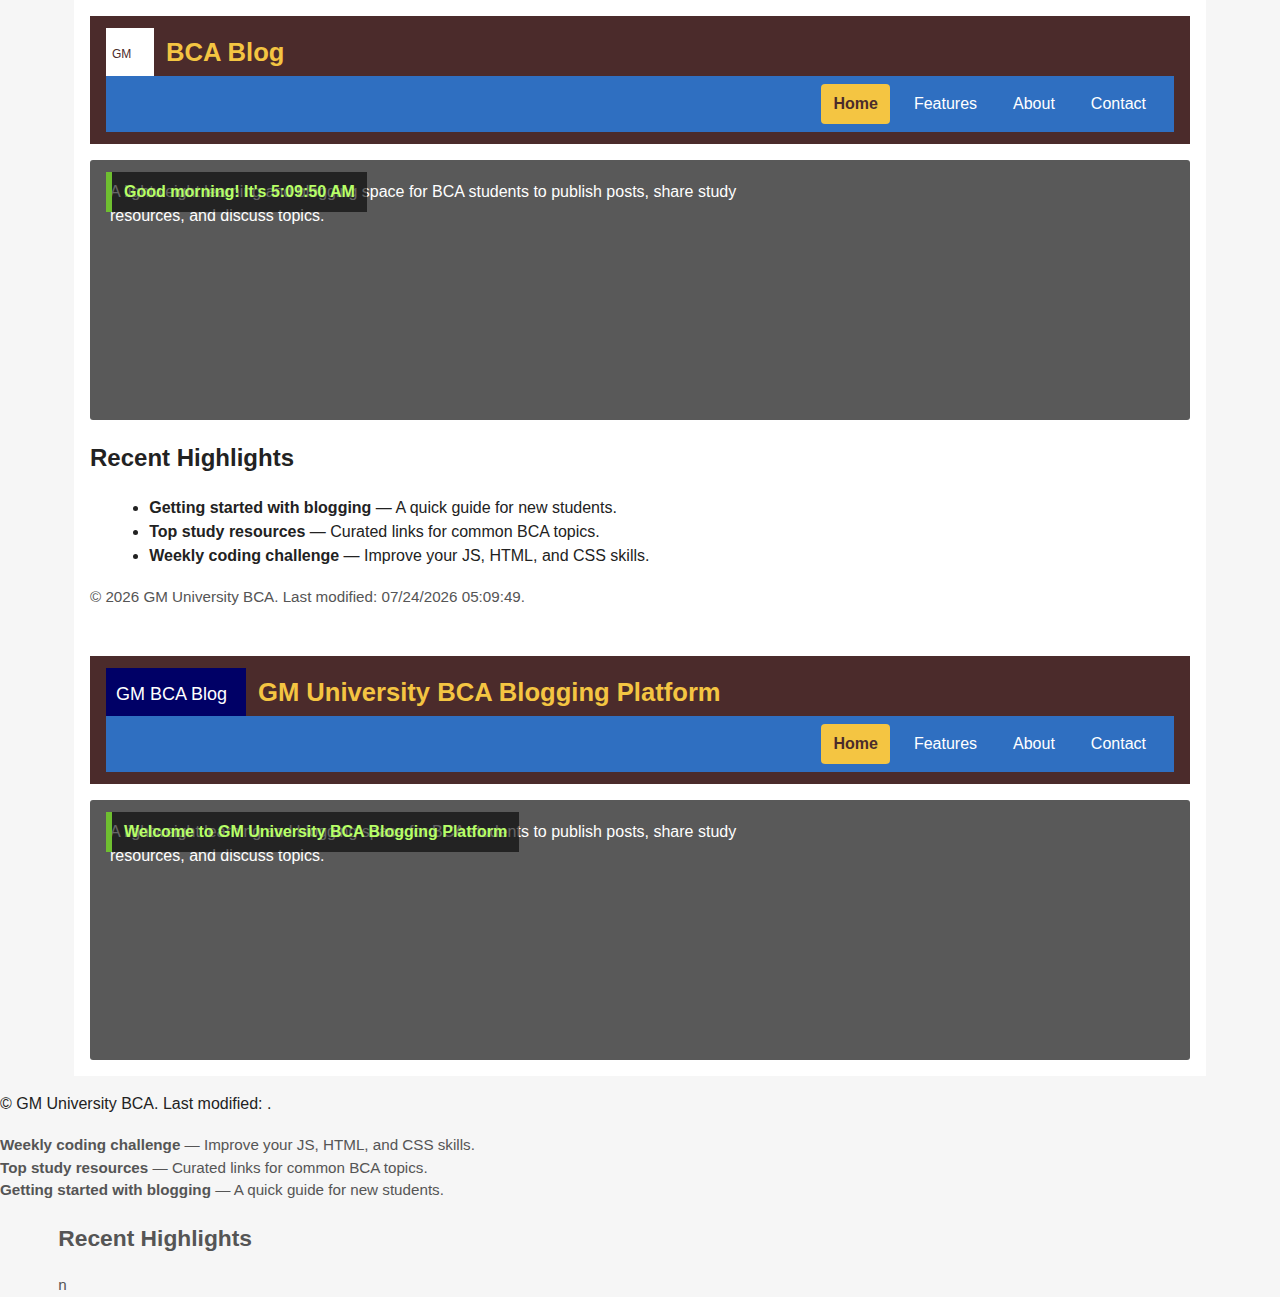
<file: index.html>
<!DOCTYPE html PUBLIC "-//W3C//DTD XHTML 1.0 Strict//EN"
  "http://www.w3.org/TR/xhtml1/DTD/xhtml1-strict.dtd">
<html xmlns="http://www.w3.org/1999/xhtml" xml:lang="en" lang="en">
<head>
  <meta http-equiv="Content-Type" content="text/html; charset=utf-8" />
  <title>GM University BCA Blogging Platform - Home</title>
  <link rel="stylesheet" type="text/css" href="css/theme.css" />
</head>
<body>
  <div id="container">
    <header role="banner">
      <div class="brand">
        <img src="data:image/svg+xml;utf8,<svg xmlns='http://www.w3.org/2000/svg' width='48' height='48'><rect width='100%' height='100%' fill='%23fff'/><text x='6' y='30' font-family='Arial' font-size='12' fill='%234b2b2b'>GM</text></svg>" alt="GM University logo" />
        <h1>BCA Blog</h1>
      </div>
      <nav role="navigation">
        <ul class="navlist">
          <li><a href="index.html" class="active">Home</a></li>
          <li><a href="features.html">Features</a></li>
          <li><a href="about.html">About</a></li>
          <li><a href="contact.html">Contact</a></li>
        </ul>
      </nav>
    </header>

    <main id="main" role="main">
      <section class="hero">
        <div id="welcome" class="welcome">Welcome to GM University BCA Blogging Platform</div>
        <p class="intro">A lightweight learning and blogging space for BCA students to publish posts, share study resources, and discuss topics.</p>
      </section>

      <section>
        <h2>Recent Highlights</h2>
        <ul class="posts">
          <li><strong>Getting started with blogging</strong> — A quick guide for new students.</li>
          <li><strong>Top study resources</strong> — Curated links for common BCA topics.</li>
          <li><strong>Weekly coding challenge</strong> — Improve your JS, HTML, and CSS skills.</li>
        </ul>
      </section>
    </main>

    <footer id="site-footer" role="contentinfo">
      <p>&copy; <span id="currentYear"></span> GM University BCA. Last modified: <span id="lastModified"></span>.</p>
    </footer>
  </div>

  <script type="text/javascript" src="js/scripts.js"></script>
</body>
</html>
<!DOCTYPE html PUBLIC "-//W3C//DTD XHTML 1.0 Strict//EN"
  "http://www.w3.org/TR/xhtml1/DTD/xhtml1-strict.dtd">
<html xmlns="http://www.w3.org/1999/xhtml" lang="en" xml:lang="en">
<head>
  <meta http-equiv="Content-Type" content="text/html; charset=utf-8" />
  <title>GM University BCA Blogging Platform - Home</title>
  <link rel="stylesheet" type="text/css" href="css/theme.css" />
</head>
<body>
  <div id="container">
    <header>
      <div class="brand">
        <img src="data:image/svg+xml;utf8,<svg xmlns='http://www.w3.org/2000/svg' width='140' height='48'><rect width='100%' height='100%' fill='%23006'/><text x='10' y='32' font-family='Arial' font-size='18' fill='white'>GM BCA Blog</text></svg>" alt="GM BCA Blog logo" />
        <h1>GM University BCA Blogging Platform</h1>
      </div>
      <nav>
        <ul class="navlist">
          <li><a href="index.html" class="active">Home</a></li>
          <li><a href="features.html">Features</a></li>
          <li><a href="about.html">About</a></li>
          <li><a href="contact.html">Contact</a></li>
        </ul>
      </nav>
    </header>

    <main>
      <section class="hero">
        <div id="welcome" class="welcome">Welcome to GM University BCA Blogging Platform</div>
        <p class="intro">A lightweight learning and blogging space for BCA students to publish posts, share study resources, and discuss topics.</p>
      </section>



















</html></body>  <script type="text/javascript" src="js/scripts.js"></script>  </div>    </footer>      <p>&copy; <span id="currentYear"></span> GM University BCA. Last modified: <span id="lastModified"></span>.</p>    <footer>    </main>      </section>        </ul>          <li><strong>Weekly coding challenge</strong> — Improve your JS, HTML, and CSS skills.</li>          <li><strong>Top study resources</strong> — Curated links for common BCA topics.</li>          <li><strong>Getting started with blogging</strong> — A quick guide for new students.</li>        <ul class="posts">        <h2>Recent Highlights</h2>n      <section>
</file>
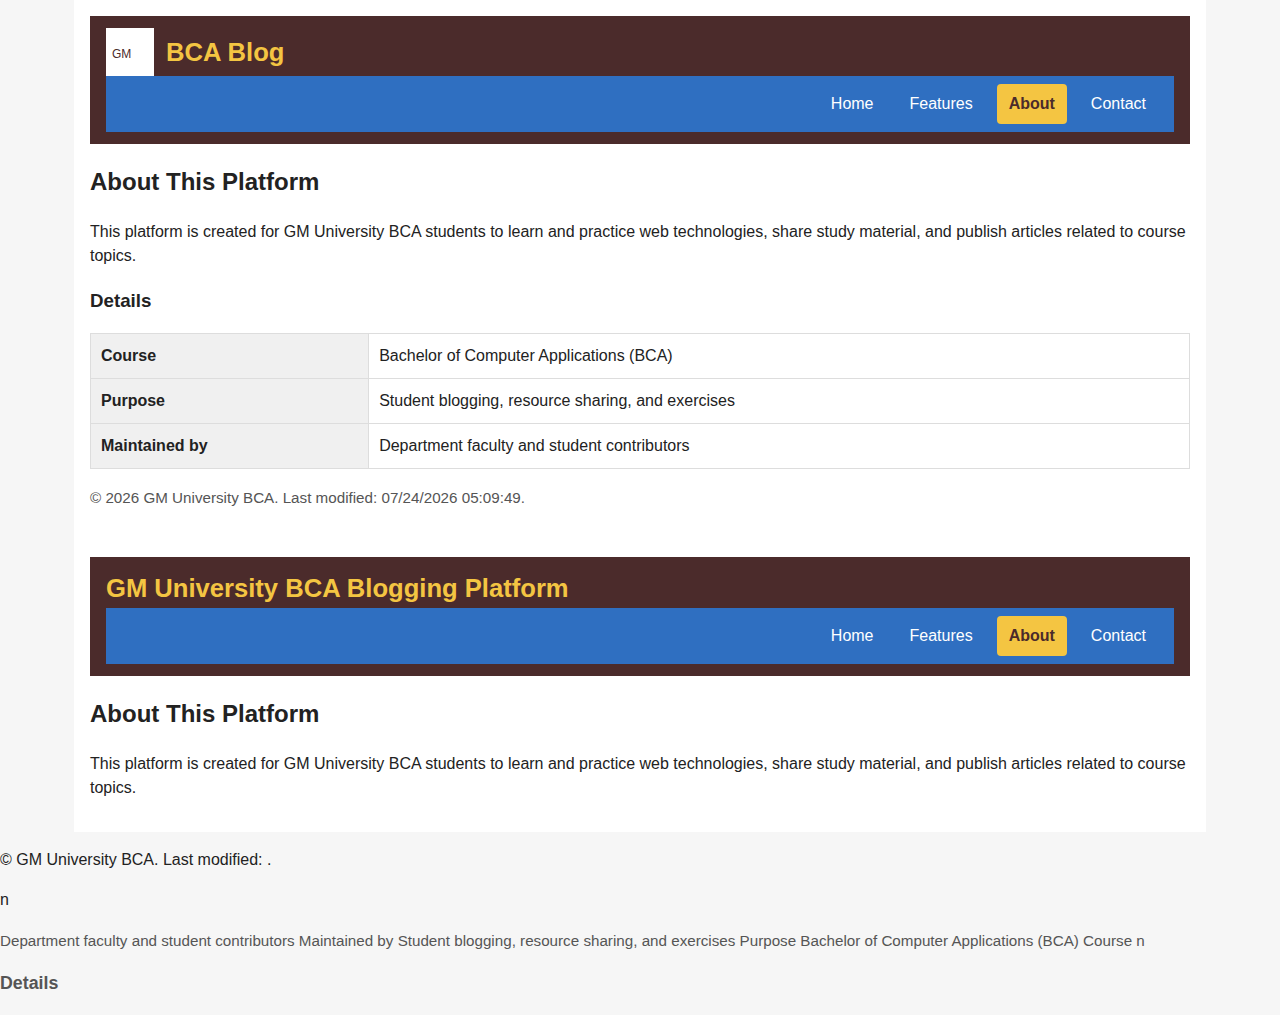
<file: about.html>
<!DOCTYPE html PUBLIC "-//W3C//DTD XHTML 1.0 Strict//EN"
  "http://www.w3.org/TR/xhtml1/DTD/xhtml1-strict.dtd">
<html xmlns="http://www.w3.org/1999/xhtml" xml:lang="en" lang="en">
<head>
  <meta http-equiv="Content-Type" content="text/html; charset=utf-8" />
  <title>About - GM University BCA Blogging Platform</title>
  <link rel="stylesheet" type="text/css" href="css/theme.css" />
</head>
<body>
  <div id="container">
    <header role="banner">
      <div class="brand">
        <img src="data:image/svg+xml;utf8,<svg xmlns='http://www.w3.org/2000/svg' width='48' height='48'><rect width='100%' height='100%' fill='%23fff'/><text x='6' y='30' font-family='Arial' font-size='12' fill='%234b2b2b'>GM</text></svg>" alt="GM University logo" />
        <h1>BCA Blog</h1>
      </div>
      <nav role="navigation">
        <ul class="navlist">
          <li><a href="index.html">Home</a></li>
          <li><a href="features.html">Features</a></li>
          <li><a href="about.html" class="active">About</a></li>
          <li><a href="contact.html">Contact</a></li>
        </ul>
      </nav>
    </header>

    <main id="main" role="main">
      <h2>About This Platform</h2>
      <p>This platform is created for GM University BCA students to learn and practice web technologies, share study material, and publish articles related to course topics.</p>

      <h3>Details</h3>
      <table>
        <tr>
          <th>Course</th>
          <td>Bachelor of Computer Applications (BCA)</td>
        </tr>
        <tr>
          <th>Purpose</th>
          <td>Student blogging, resource sharing, and exercises</td>
        </tr>
        <tr>
          <th>Maintained by</th>
          <td>Department faculty and student contributors</td>
        </tr>
      </table>
    </main>

    <footer id="site-footer" role="contentinfo">
      <p>&copy; <span id="currentYear"></span> GM University BCA. Last modified: <span id="lastModified"></span>.</p>
    </footer>
  </div>

  <script type="text/javascript" src="js/scripts.js"></script>
</body>
</html>
<!DOCTYPE html PUBLIC "-//W3C//DTD XHTML 1.0 Strict//EN"
  "http://www.w3.org/TR/xhtml1/DTD/xhtml1-strict.dtd">
<html xmlns="http://www.w3.org/1999/xhtml" lang="en" xml:lang="en">
<head>
  <meta http-equiv="Content-Type" content="text/html; charset=utf-8" />
  <title>About - GM University BCA Blogging Platform</title>
  <link rel="stylesheet" type="text/css" href="css/theme.css" />
</head>
<body>
  <div id="container">
    <header>
      <div class="brand">
        <h1>GM University BCA Blogging Platform</h1>
      </div>
      <nav>
        <ul class="navlist">
          <li><a href="index.html">Home</a></li>
          <li><a href="features.html">Features</a></li>
          <li><a href="about.html" class="active">About</a></li>
          <li><a href="contact.html">Contact</a></li>
        </ul>
      </nav>
    </header>

    <main>
      <h2>About This Platform</h2>
      <p>This platform is created for GM University BCA students to learn and practice web technologies, share study material, and publish articles related to course topics.</p>

























</html></body>  <script type="text/javascript" src="js/scripts.js"></script>  </div>    </footer>      <p>&copy; <span id="currentYear"></span> GM University BCA. Last modified: <span id="lastModified"></span>.</p>
n    <footer>    </main>      </table>        </tr>          <td>Department faculty and student contributors</td>          <th>Maintained by</th>        <tr>        </tr>          <td>Student blogging, resource sharing, and exercises</td>          <th>Purpose</th>        <tr>        </tr>          <td>Bachelor of Computer Applications (BCA)</td>          <th>Course</th>        <tr>      <table>n      <h3>Details</h3>
</file>
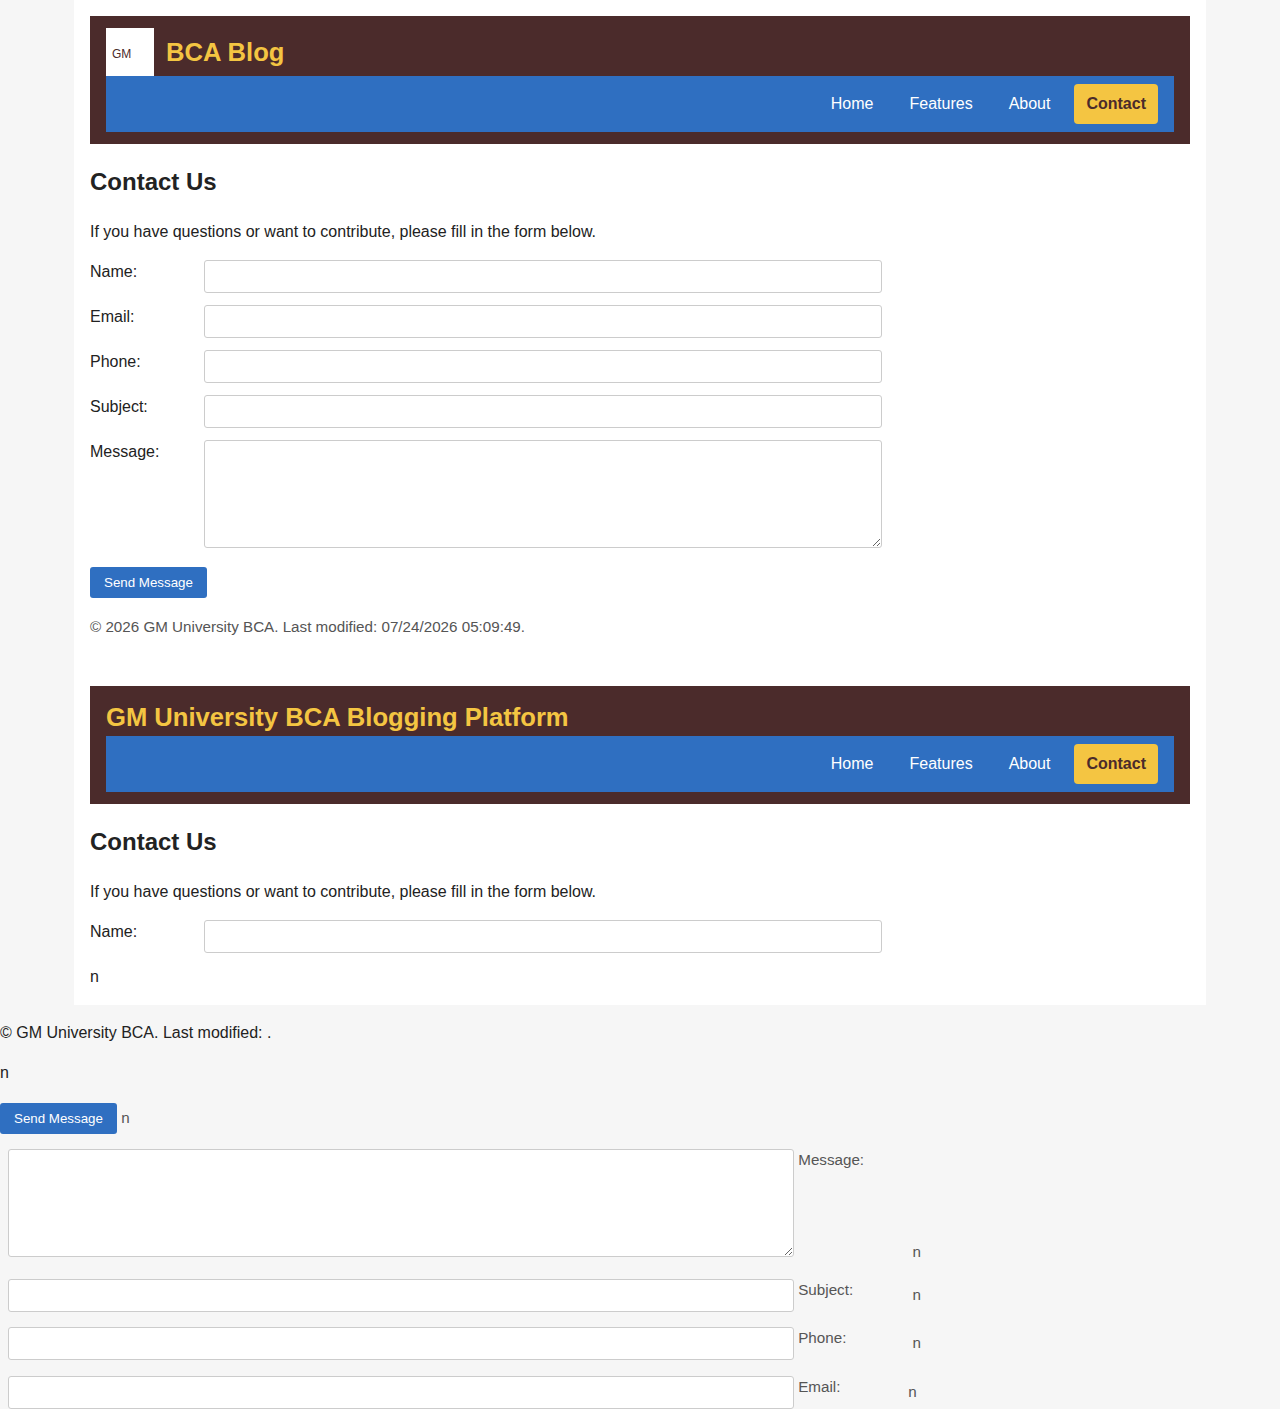
<file: contact.html>
<!DOCTYPE html PUBLIC "-//W3C//DTD XHTML 1.0 Strict//EN"
  "http://www.w3.org/TR/xhtml1/DTD/xhtml1-strict.dtd">
<html xmlns="http://www.w3.org/1999/xhtml" xml:lang="en" lang="en">
<head>
  <meta http-equiv="Content-Type" content="text/html; charset=utf-8" />
  <title>Contact - GM University BCA Blogging Platform</title>
  <link rel="stylesheet" type="text/css" href="css/theme.css" />
</head>
<body>
  <div id="container">
    <header role="banner">
      <div class="brand">
        <img src="data:image/svg+xml;utf8,<svg xmlns='http://www.w3.org/2000/svg' width='48' height='48'><rect width='100%' height='100%' fill='%23fff'/><text x='6' y='30' font-family='Arial' font-size='12' fill='%234b2b2b'>GM</text></svg>" alt="GM University logo" />
        <h1>BCA Blog</h1>
      </div>
      <nav role="navigation">
        <ul class="navlist">
          <li><a href="index.html">Home</a></li>
          <li><a href="features.html">Features</a></li>
          <li><a href="about.html">About</a></li>
          <li><a href="contact.html" class="active">Contact</a></li>
        </ul>
      </nav>
    </header>

    <main id="main" role="main">
      <h2>Contact Us</h2>
      <p>If you have questions or want to contribute, please fill in the form below.</p>

      <form id="contactForm" action="#" method="post">
        <p>
          <label for="name">Name:</label>
          <input type="text" id="name" name="name" />
          <span class="feedback" id="nameFeedback"></span>
        </p>

        <p>
          <label for="email">Email:</label>
          <input type="text" id="email" name="email" />
          <span class="feedback" id="emailFeedback"></span>
        </p>

        <p>
          <label for="phone">Phone:</label>
          <input type="text" id="phone" name="phone" />
          <span class="feedback" id="phoneFeedback"></span>
        </p>

        <p>
          <label for="subject">Subject:</label>
          <input type="text" id="subject" name="subject" />
          <span class="feedback" id="subjectFeedback"></span>
        </p>

        <p>
          <label for="message">Message:</label>
          <textarea id="message" name="message" rows="6" cols="40"></textarea>
          <span class="feedback" id="messageFeedback"></span>
        </p>

        <p>
          <input type="submit" id="submitBtn" value="Send Message" />
        </p>
      </form>
    </main>

    <footer id="site-footer" role="contentinfo">
      <p>&copy; <span id="currentYear"></span> GM University BCA. Last modified: <span id="lastModified"></span>.</p>
    </footer>
  </div>

  <script type="text/javascript" src="js/scripts.js"></script>
</body>
</html>
<!DOCTYPE html PUBLIC "-//W3C//DTD XHTML 1.0 Strict//EN"
  "http://www.w3.org/TR/xhtml1/DTD/xhtml1-strict.dtd">
<html xmlns="http://www.w3.org/1999/xhtml" lang="en" xml:lang="en">
<head>
  <meta http-equiv="Content-Type" content="text/html; charset=utf-8" />
  <title>Contact - GM University BCA Blogging Platform</title>
  <link rel="stylesheet" type="text/css" href="css/theme.css" />
</head>
<body>
  <div id="container">
    <header>
      <div class="brand">
        <h1>GM University BCA Blogging Platform</h1>
      </div>
      <nav>
        <ul class="navlist">
          <li><a href="index.html">Home</a></li>
          <li><a href="features.html">Features</a></li>
          <li><a href="about.html">About</a></li>
          <li><a href="contact.html" class="active">Contact</a></li>
        </ul>
      </nav>
    </header>

    <main>
      <h2>Contact Us</h2>
      <p>If you have questions or want to contribute, please fill in the form below.</p>

      <form id="contactForm" action="#" method="post">
        <p>
          <label for="name">Name:</label>
          <input type="text" id="name" name="name" />
          <span class="feedback" id="nameFeedback"></span>
        </p>

































</html></body>
n  <script type="text/javascript" src="js/scripts.js"></script>  </div>    </footer>      <p>&copy; <span id="currentYear"></span> GM University BCA. Last modified: <span id="lastModified"></span>.</p>
n    <footer>    </main>      </form>        </p>          <input type="submit" id="submitBtn" value="Send Message" />
n        <p>        </p>          <span class="feedback" id="messageFeedback"></span>          <textarea id="message" name="message" rows="6" cols="40"></textarea>          <label for="message">Message:</label>
n        <p>        </p>          <span class="feedback" id="subjectFeedback"></span>          <input type="text" id="subject" name="subject" />          <label for="subject">Subject:</label>
n        <p>        </p>          <span class="feedback" id="phoneFeedback"></span>          <input type="text" id="phone" name="phone" />          <label for="phone">Phone:</label>
n        <p>        </p>          <span class="feedback" id="emailFeedback"></span>          <input type="text" id="email" name="email" />          <label for="email">Email:</label>n        <p>
</file>
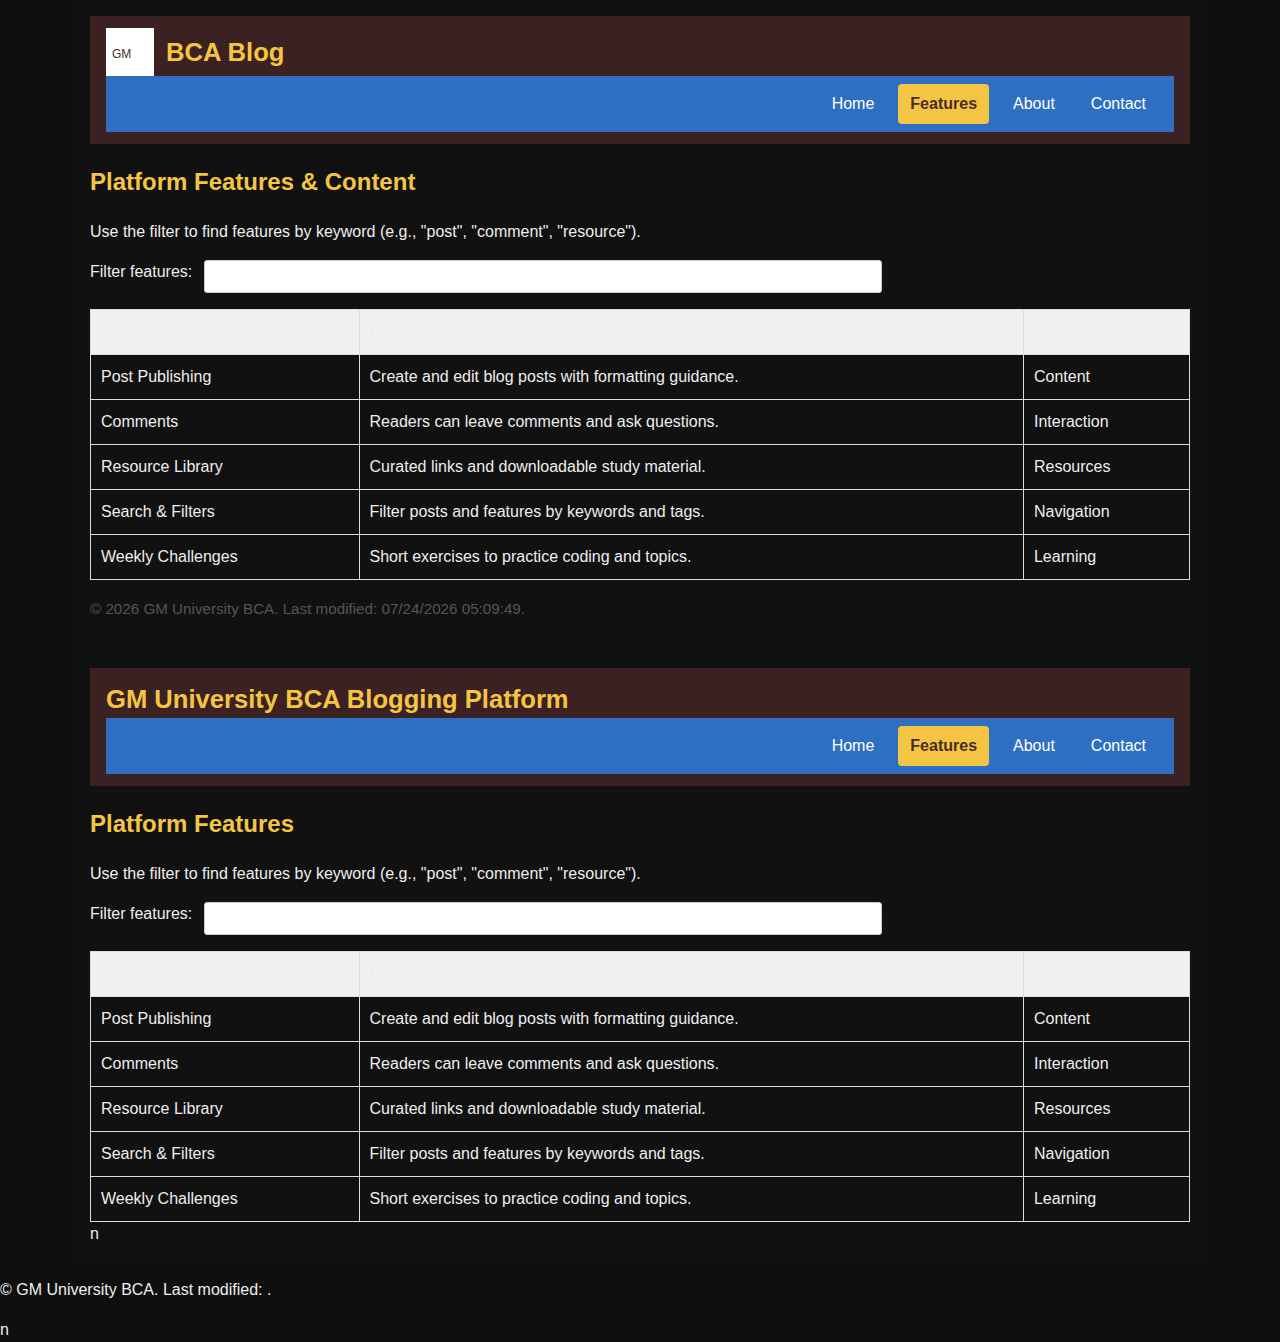
<file: features.html>
<!DOCTYPE html PUBLIC "-//W3C//DTD XHTML 1.0 Strict//EN"
  "http://www.w3.org/TR/xhtml1/DTD/xhtml1-strict.dtd">
<html xmlns="http://www.w3.org/1999/xhtml" xml:lang="en" lang="en">
<head>
  <meta http-equiv="Content-Type" content="text/html; charset=utf-8" />
  <title>Features - GM University BCA Blogging Platform</title>
  <link rel="stylesheet" type="text/css" href="css/theme.css" />
</head>
<body class="dark">
  <div id="container">
    <header role="banner">
      <div class="brand">
        <img src="data:image/svg+xml;utf8,<svg xmlns='http://www.w3.org/2000/svg' width='48' height='48'><rect width='100%' height='100%' fill='%23fff'/><text x='6' y='30' font-family='Arial' font-size='12' fill='%234b2b2b'>GM</text></svg>" alt="GM University logo" />
        <h1>BCA Blog</h1>
      </div>
      <nav role="navigation">
        <ul class="navlist">
          <li><a href="index.html">Home</a></li>
          <li><a href="features.html" class="active">Features</a></li>
          <li><a href="about.html">About</a></li>
          <li><a href="contact.html">Contact</a></li>
        </ul>
      </nav>
    </header>

    <main id="main" role="main">
      <h2>Platform Features &amp; Content</h2>
      <p>Use the filter to find features by keyword (e.g., "post", "comment", "resource").</p>
      <p>
        <label for="filterInput">Filter features:</label>
        <input type="text" id="filterInput" name="filter" />
      </p>

      <table id="featuresTable">
        <thead>
          <tr>
            <th>Feature</th>
            <th>Description</th>
            <th>Category</th>
          </tr>
        </thead>
        <tbody>
          <tr>
            <td>Post Publishing</td>
            <td>Create and edit blog posts with formatting guidance.</td>
            <td>Content</td>
          </tr>
          <tr>
            <td>Comments</td>
            <td>Readers can leave comments and ask questions.</td>
            <td>Interaction</td>
          </tr>
          <tr>
            <td>Resource Library</td>
            <td>Curated links and downloadable study material.</td>
            <td>Resources</td>
          </tr>
          <tr>
            <td>Search &amp; Filters</td>
            <td>Filter posts and features by keywords and tags.</td>
            <td>Navigation</td>
          </tr>
          <tr>
            <td>Weekly Challenges</td>
            <td>Short exercises to practice coding and topics.</td>
            <td>Learning</td>
          </tr>
        </tbody>
      </table>
    </main>

    <footer id="site-footer" role="contentinfo">
      <p>&copy; <span id="currentYear"></span> GM University BCA. Last modified: <span id="lastModified"></span>.</p>
    </footer>
  </div>

  <script type="text/javascript" src="js/scripts.js"></script>
</body>
</html>
<!DOCTYPE html PUBLIC "-//W3C//DTD XHTML 1.0 Strict//EN"
  "http://www.w3.org/TR/xhtml1/DTD/xhtml1-strict.dtd">
<html xmlns="http://www.w3.org/1999/xhtml" lang="en" xml:lang="en">
<head>
  <meta http-equiv="Content-Type" content="text/html; charset=utf-8" />
  <title>Features - GM University BCA Blogging Platform</title>
  <link rel="stylesheet" type="text/css" href="css/theme.css" />
</head>
<body class="dark">
  <div id="container">
    <header>
      <div class="brand">
        <h1>GM University BCA Blogging Platform</h1>
      </div>
      <nav>
        <ul class="navlist">
          <li><a href="index.html">Home</a></li>
          <li><a href="features.html" class="active">Features</a></li>
          <li><a href="about.html">About</a></li>
          <li><a href="contact.html">Contact</a></li>
        </ul>
      </nav>
    </header>

    <main>
      <h2>Platform Features</h2>
      <p>Use the filter to find features by keyword (e.g., "post", "comment", "resource").</p>
      <p>
        <label for="filterInput">Filter features:</label>
        <input type="text" id="filterInput" name="filter" />
      </p>

      <table id="featuresTable">
        <thead>
          <tr>
            <th>Feature</th>
            <th>Description</th>
            <th>Category</th>
          </tr>
        </thead>
        <tbody>
          <tr>
            <td>Post Publishing</td>
            <td>Create and edit blog posts with formatting guidance.</td>
            <td>Content</td>
          </tr>
          <tr>
            <td>Comments</td>
            <td>Readers can leave comments and ask questions.</td>
            <td>Interaction</td>
          </tr>
          <tr>
            <td>Resource Library</td>
            <td>Curated links and downloadable study material.</td>
            <td>Resources</td>
          </tr>
          <tr>
            <td>Search & Filters</td>
            <td>Filter posts and features by keywords and tags.</td>
            <td>Navigation</td>
          </tr>
          <tr>
            <td>Weekly Challenges</td>
            <td>Short exercises to practice coding and topics.</td>
            <td>Learning</td>
          </tr>
        </tbody>
      </table>
    </main>








</html></body>
n  <script type="text/javascript" src="js/scripts.js"></script>  </div>    </footer>      <p>&copy; <span id="currentYear"></span> GM University BCA. Last modified: <span id="lastModified"></span>.</p>n    <footer>
</file>
<file: css/theme.css>
/* Themed CSS for GM University BCA Blogging Platform */
:root {
  --maroon: #4b2b2b;
  --blue: #2f6fc1;
  --yellow: #f4c542;
  --bg: #f6f6f6;
  --dark: #111;
}

html, body { height: 100%; }

body {
  font-family: Arial, Helvetica, sans-serif;
  line-height: 1.5;
  margin: 0;
  padding: 0;
  background: var(--bg);
  color: #222;
}

#container { max-width: 1100px; margin: 0 auto; background: #fff; padding: 16px; }

/* Header / branding */
header { background: var(--maroon); color: var(--yellow); padding: 12px 16px; }
header .brand { display:flex; align-items:center; gap:12px; }
header img { max-height:48px; display:block; }
h1 { margin: 0; font-size: 1.6em; color: var(--yellow); }

/* Blue nav bar below header */
nav { background: var(--blue); padding: 8px 16px; }
ul.navlist { list-style: none; margin: 0; padding: 0; display:flex; justify-content:flex-end; }
ul.navlist li { margin-left: 12px; }
ul.navlist a { text-decoration:none; padding:8px 12px; color:#fff; border-radius:4px; display:inline-block; }
ul.navlist a:hover { background: rgba(255,255,255,0.12); }
ul.navlist a.active { background: var(--yellow); color: var(--maroon); font-weight:bold; }

/* Hero/banner */
.hero { margin-top:12px; height:260px; position:relative; background-image: linear-gradient(rgba(0,0,0,0.35), rgba(0,0,0,0.35)), url('data:image/svg+xml;utf8,<svg xmlns="http://www.w3.org/2000/svg" width="1600" height="600"><rect width="100%" height="100%" fill="%23888"/></svg>'); background-size: cover; background-position:center; border-radius:3px; }
.hero .intro { color:#fff; max-width:60%; padding:20px; }
.welcome { position:absolute; top:12px; left:16px; background:rgba(0,0,0,0.6); color:#b7ff66; padding:8px 12px; border-left:6px solid #6fbf30; font-weight:bold; }

.posts { margin:0 0 16px 1.2em; }

/* Tables */
table { border-collapse:collapse; width:100%; margin-top:12px; }
table, th, td { border:1px solid #ddd; }
th, td { padding:10px; text-align:left; }
th { background:#f0f0f0; }

/* Forms */
form p { margin:12px 0; }
label { display:inline-block; width:110px; vertical-align:top; }
input[type="text"], textarea { border:1px solid #ccc; padding:8px; width:60%; border-radius:3px; }
input[type="submit"] { padding:8px 14px; background:var(--blue); color:#fff; border:none; border-radius:3px; cursor:pointer; }
input[type="submit"]:hover { background:#255fa8; }

.feedback { margin-left:8px; font-size:0.9em; }
.feedback.invalid { color:#d00; }
.feedback.valid { color:#0a0; }

footer { margin-top:18px; font-size:0.95em; color:#555; }

/* Dark theme used by features page (class applied to <body>) */
body.dark { background:#0f0f0f; color:#eee; }
body.dark #container { background:#111; }
body.dark header { background:#3b2121; }
body.dark h2, body.dark h3 { color:var(--yellow); }
.feature-gallery { display:flex; gap:24px; margin:18px 0; }
.feature-item { width:220px; background:#222; color:#ddd; border-radius:4px; padding:8px; text-align:center; box-shadow:0 4px 8px rgba(0,0,0,0.4); }
.feature-item img { max-width:100%; height:130px; object-fit:cover; border-radius:3px; }

/* Responsive */
@media (max-width:900px) {
  ul.navlist { justify-content:center; }
  input[type="text"], textarea { width:100%; }
  label { display:block; width:auto; margin-bottom:6px; }
  .hero .intro { max-width:90%; }
  .feature-gallery { flex-wrap:wrap; justify-content:center; }
}
</file>
